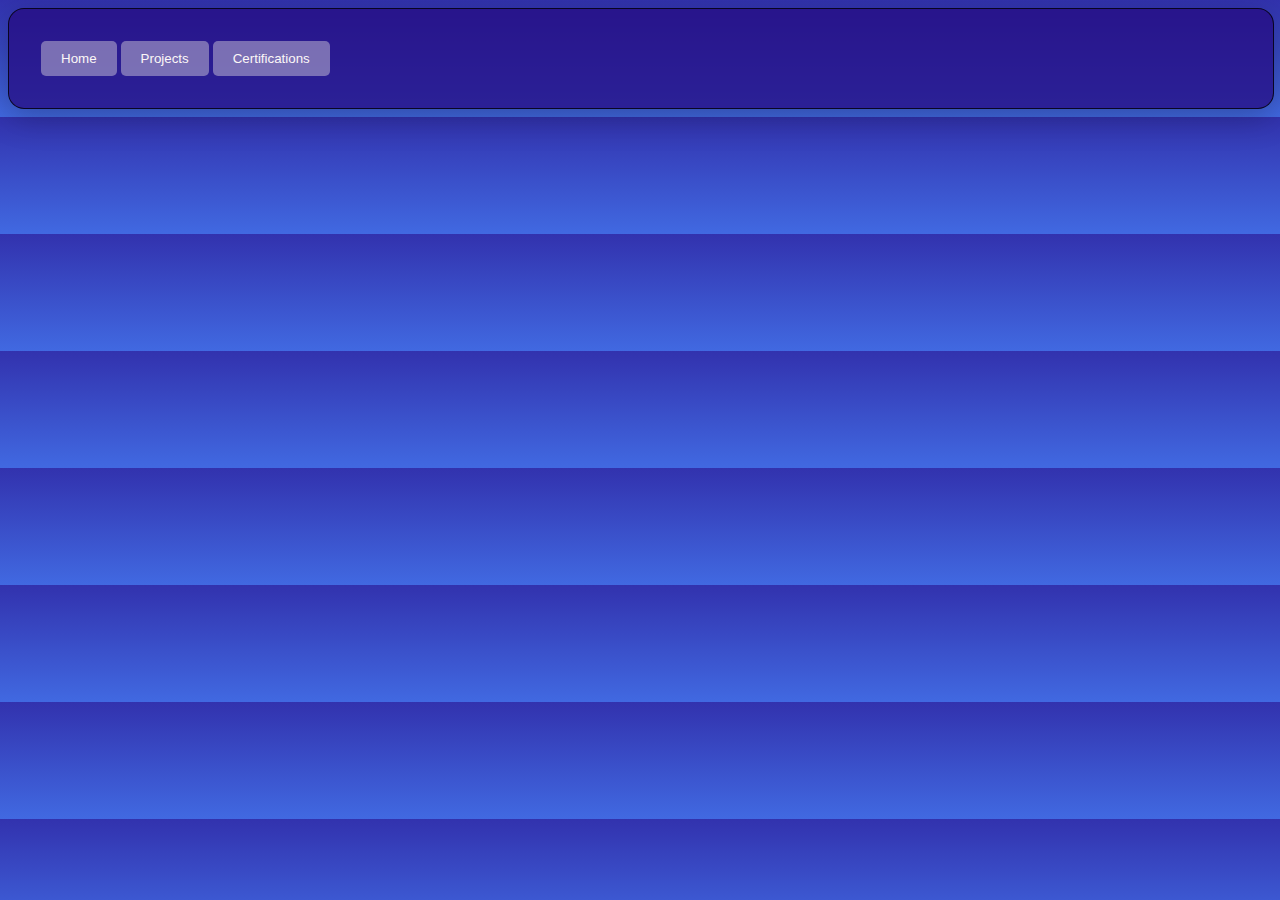
<file: aboutme.html>
<!DOCTYPE html>
<html lang="en">
<head>
    <meta charset="UTF-8">
    <meta name="viewport" content="width=device-width, initial-scale=1.0">
    <link rel="stylesheet" href="style3.css">
    <title>About me</title>
</head>
<body>
    <div class="container">
        <div class="dock">
            <div class="dock-item">
               <a href="index.html"><button>Home</button></a>
               <a href="projects.html"><button>Projects</button></a>
               <a href="certifications.html"><button>Certifications</button></a>
            </div>
        </div>
    </div>
</body>
</html>
</file>
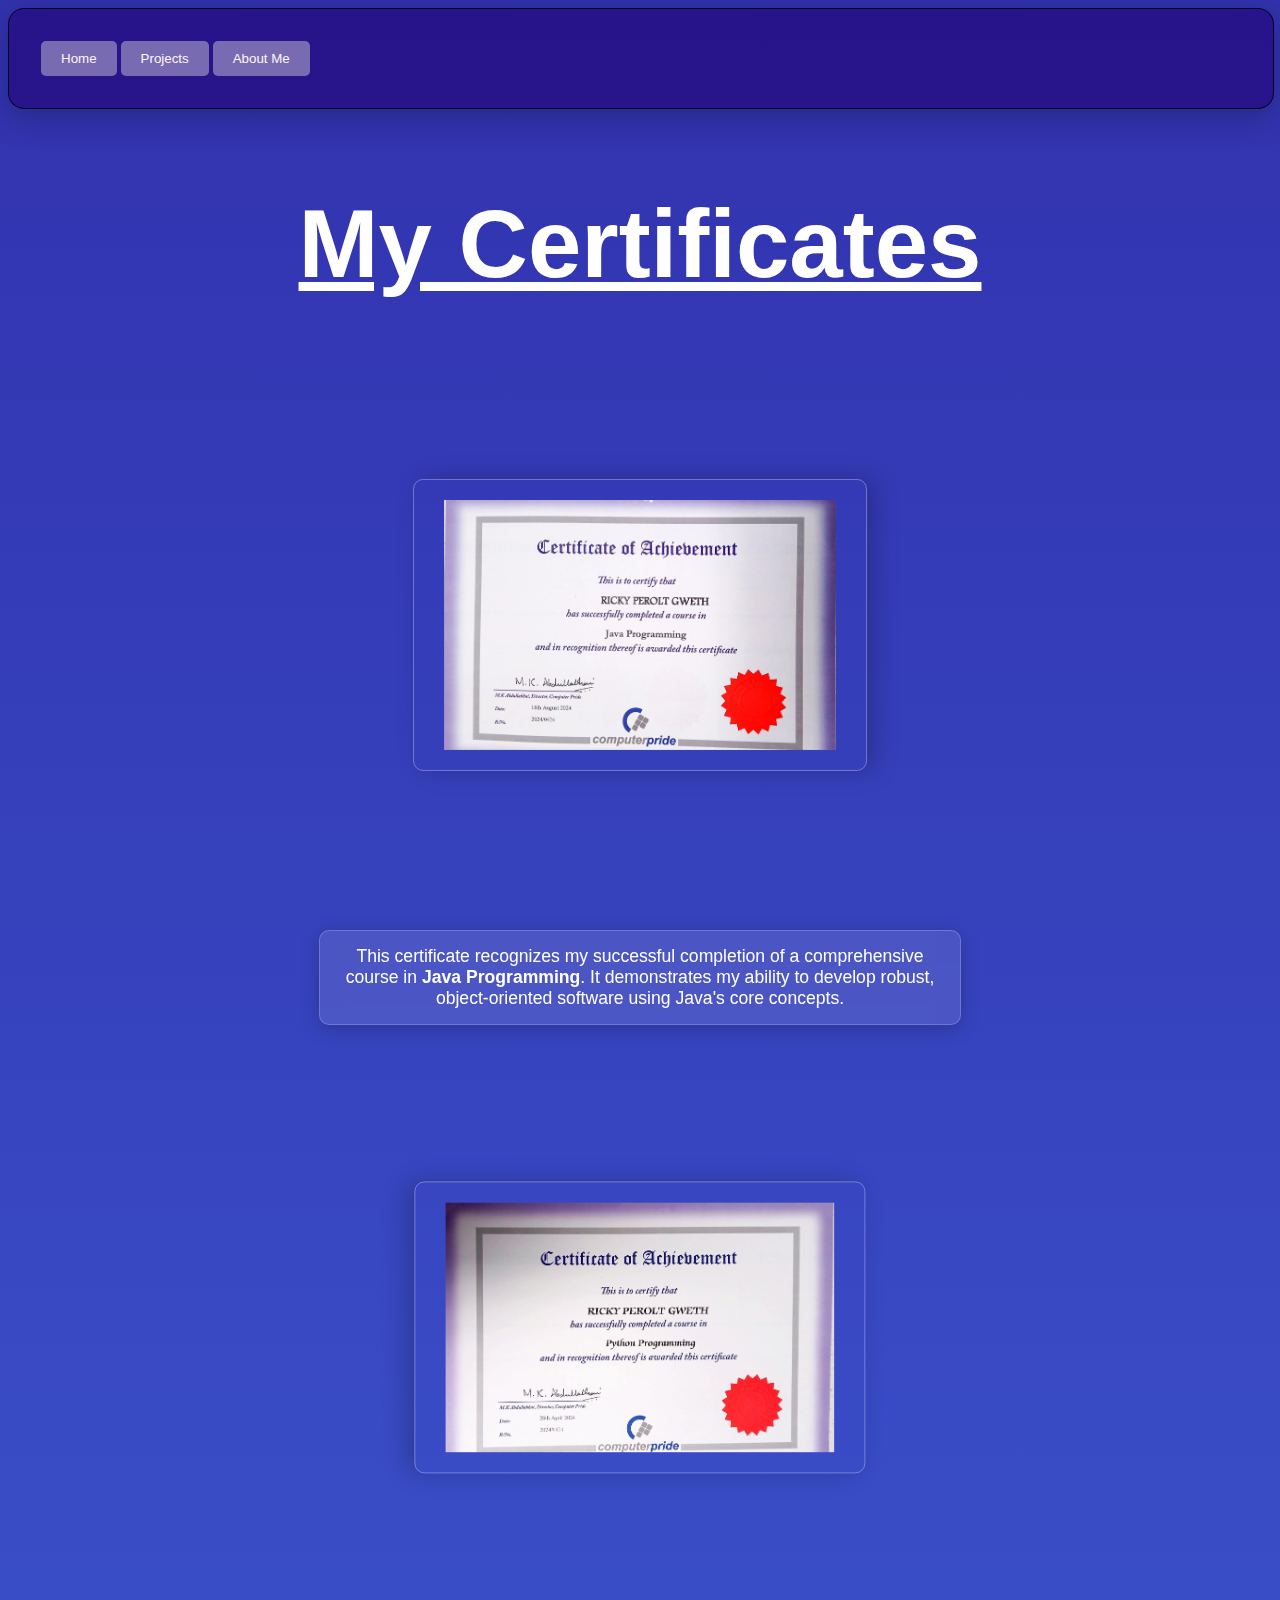
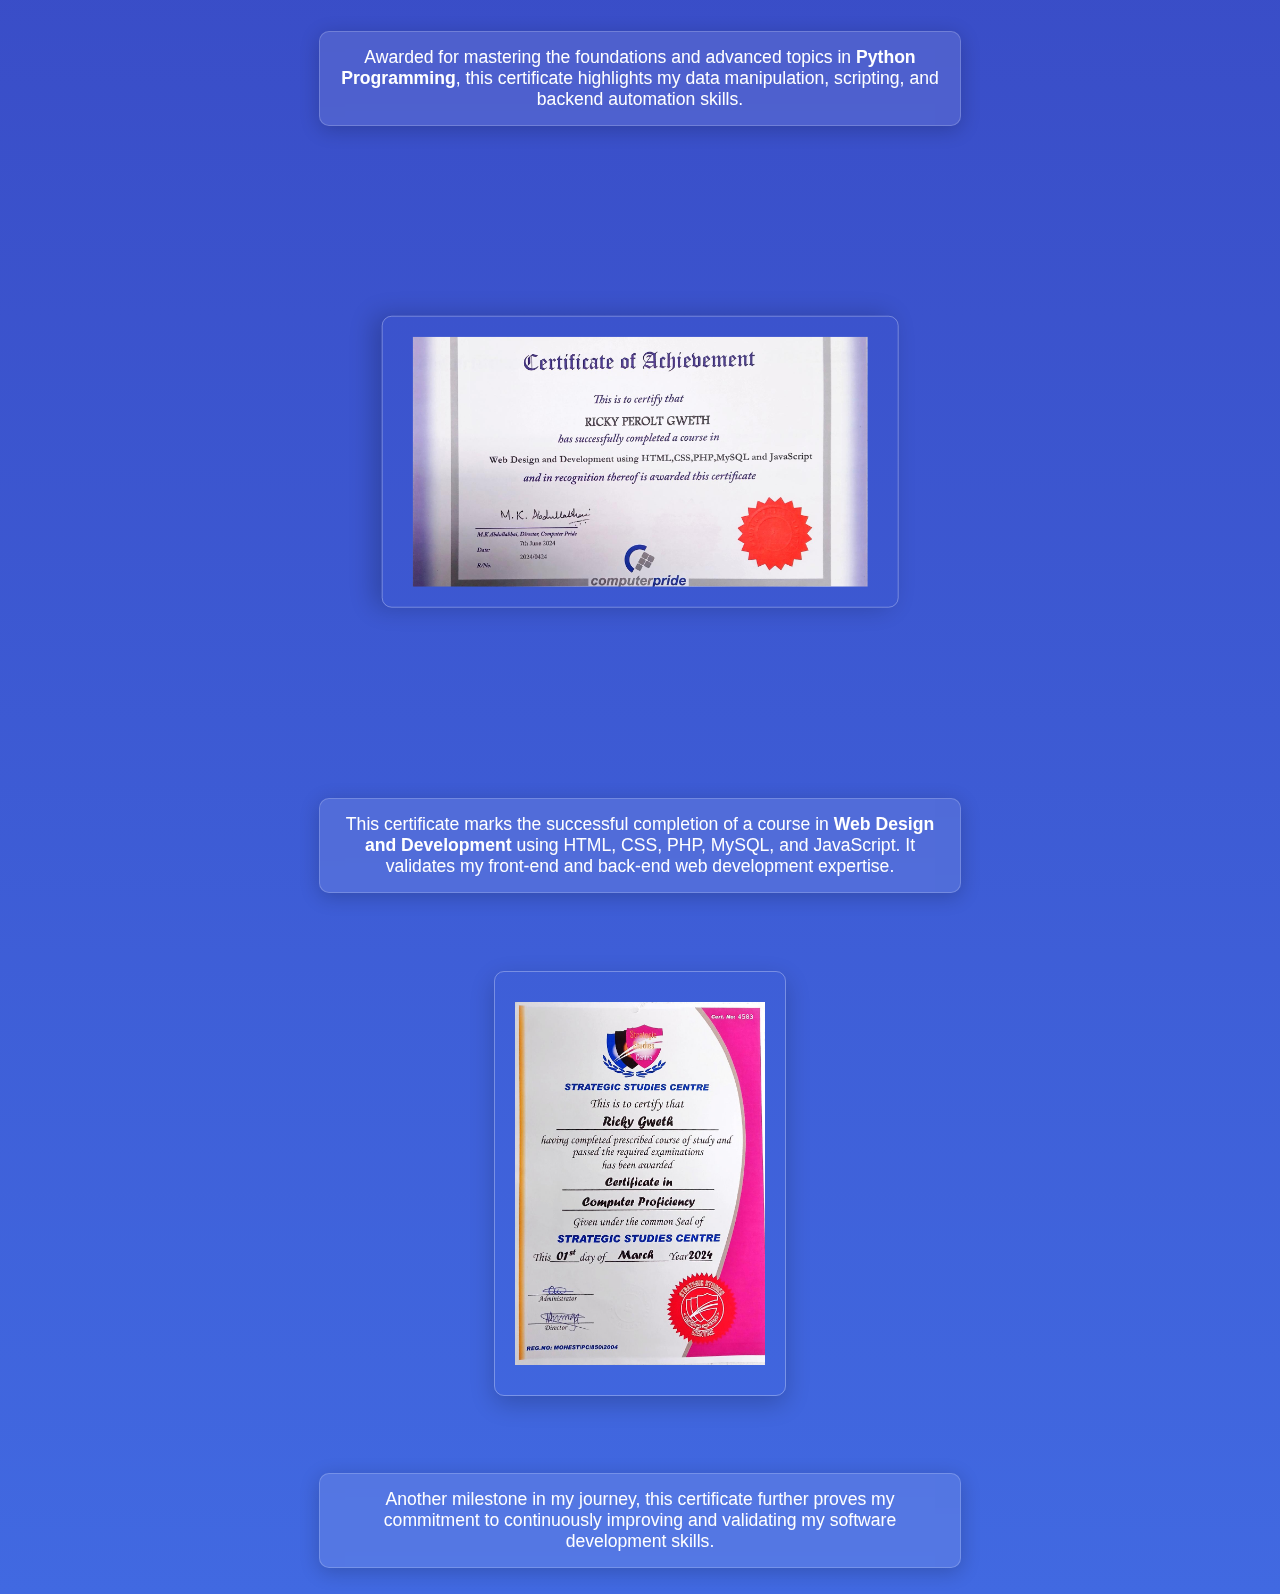
<file: certifications.html>
<!DOCTYPE html>
<html lang="en">
<head>
  <meta charset="UTF-8" />
  <meta name="viewport" content="width=device-width, initial-scale=1.0" />
  <link rel="stylesheet" href="style4.css" />
  <title>About me</title>
</head>
<body>
  <div class="container">
    <div class="dock">
      <div class="dock-item">
        <a href="index.html"><button>Home</button></a>
        <a href="projects.html"><button>Projects</button></a>
        <a href="aboutme.html"><button>About Me</button></a>
      </div>
    </div>
  </div>

  <div>
    <header>
      <h2>My Certificates</h2>
    </header>
  </div>

  <div class="image-grid">
    <img class="img1" src="img/Scan 05 Jul 25 01·07·38 17516957126361.jpeg" alt="Java Certificate" />
    <p class="certificate-description">
      This certificate recognizes my successful completion of a comprehensive course in <strong>Java Programming</strong>. It demonstrates my ability to develop robust, object-oriented software using Java's core concepts.
    </p>

    <img class="img2" src="img/Scan 05 Jul 25 01·09·49 17516958039731.jpeg" alt="Python Certificate" />
    <p class="certificate-description">
      Awarded for mastering the foundations and advanced topics in <strong>Python Programming</strong>, this certificate highlights my data manipulation, scripting, and backend automation skills.
    </p>

    <img class="img3" src="img/Scan 05 Jul 25 01·11·36 17516959083221.jpeg" alt="Web Development Certificate" />
    <p class="certificate-description">
      This certificate marks the successful completion of a course in <strong>Web Design and Development</strong> using HTML, CSS, PHP, MySQL, and JavaScript. It validates my front-end and back-end web development expertise.
    </p>

    <img class="img bottom-img" src="img/Scan 05 Jul 25 00·48·19 17516945197891.jpeg" alt="Additional Certificate" />
    <p class="certificate-description">
      Another milestone in my journey, this certificate further proves my commitment to continuously improving and validating my software development skills.
    </p>
  </div>
</body>
</html>
</file>
<file: style3.css>
body{
     background: linear-gradient(to bottom, #3232ae, #4169E1); /* Navy to Royal Blue */
}

.container {
      
      background: rgba(36, 9, 126, 0.744);
      border-radius: 16px;
      box-shadow: 0 8px 32px rgba(0, 0, 0, 0.25);
      border: 1px solid rgba(0, 0, 0, 0.76);
      width: 1200px;
      padding: 2rem;
    }

    .form-section {
      color: white;
      text-align: center;
    }


button {
      padding: 10px 20px;
      background-color: #ece7e76a;
      color: #fcf7f7;
      border: none;
      border-radius: 5px;
      cursor: pointer;
    }

    button:hover {
      background-color: #140f0f;
    }
</file>
<file: style4.css>
body {
  background: linear-gradient(to bottom, #3232ae, #4169E1); /* Navy to Royal Blue */
}

.container {
  background: rgba(36, 9, 126, 0.744);
  border-radius: 16px;
  box-shadow: 0 8px 32px rgba(0, 0, 0, 0.25);
  border: 1px solid rgba(0, 0, 0, 0.76);
  width: 1200px;
  padding: 2rem;
}

.form-section {
  color: white;
  text-align: center;
}

button {
  padding: 10px 20px;
  background-color: #ece7e76a;
  color: #fcf7f7;
  border: none;
  border-radius: 5px;
  cursor: pointer;
}

button:hover {
  background-color: #140f0f;
}

header {
  font-family: 'Segoe UI', Tahoma, Geneva, Verdana, sans-serif;
  text-decoration-line: underline;
  font-size: 4rem;
  font-weight: 700;
  margin-bottom: 20px;
  color: white;
  text-align: center;
}

.img1, .img2, .img3, .bottom-img {
  border: 1px solid rgba(255, 255, 255, 0.3);
  border-radius: 10px;
  padding: 30px 20px;
  max-width: 250px;
  margin: 20px;
  box-shadow: 0 8px 24px rgba(0, 0, 0, 0.2);
}

.img1 {
  transform: rotate(-90deg);
}

.img2,
.img3 {
  transform: rotate(90deg);
}

.bottom-img {
  flex-basis: 100%;
  display: flex;
  justify-content: center;
  align-items: center;
}

.image-grid {
  display: flex;
  flex-direction: column;
  align-items: center;
  gap: 40px;
  max-width: 900px;
  margin: 0 auto;
  transition: width 1s ease 1s;
}

@keyframes fadeUp {
  to {
    opacity: 1;
    transform: translateY(0);
  }
}

.img1:hover,
.img2:hover,
.img3:hover,
.bottom-img:hover {
  width: 400px;
  transition: ease;
  box-shadow: 0 12px 30px rgb(0, 0, 0);
}

h1 {
  font-family: 'Segoe UI', Tahoma, Geneva, Verdana, sans-serif;
  display: flex;
  flex-wrap: wrap;
  justify-content: center;
  gap: 30px;
  max-width: 1200px;
  margin: 0 auto;
  color: #fcf7f7;
}

/* 💡 New Description Box Styling */
.certificate-description {
  font-size: 1.1rem;
  max-width: 600px;
  text-align: center;
  color: white;
  background: rgba(255, 255, 255, 0.1);
  padding: 15px 20px;
  border-radius: 10px;
  backdrop-filter: blur(10px);
  border: 1px solid rgba(255, 255, 255, 0.2);
  box-shadow: 0 4px 20px rgba(0, 0, 0, 0.2);
  font-family: 'Segoe UI', Tahoma, Geneva, Verdana, sans-serif;
}
</file>
